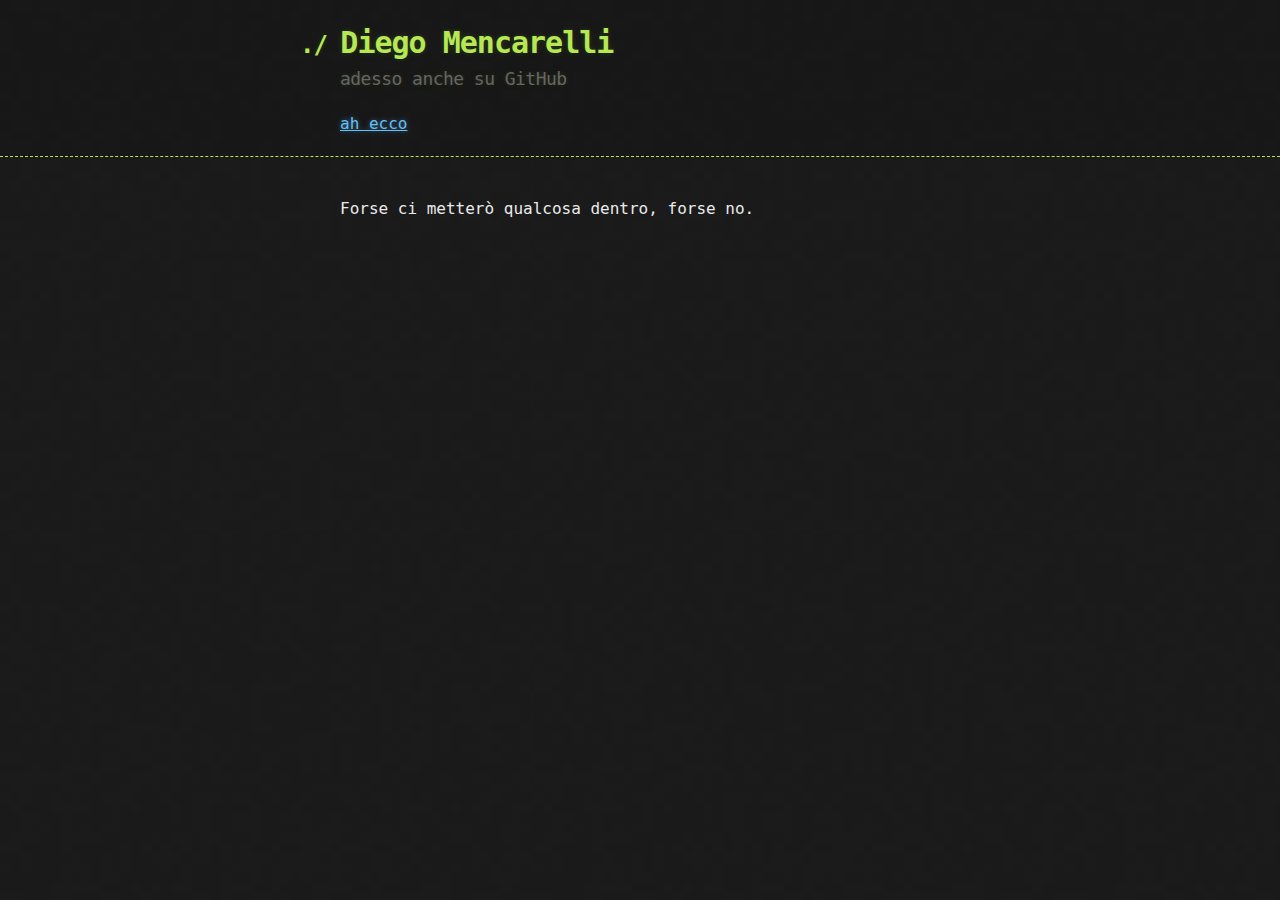
<file: index.html>
<!DOCTYPE html>
<html>
  <head>
    <meta charset='utf-8'>
    <meta http-equiv="X-UA-Compatible" content="chrome=1">

    <link rel="stylesheet" type="text/css" href="stylesheets/stylesheet.css" media="screen">
    <link rel="stylesheet" type="text/css" href="stylesheets/github-dark.css" media="screen">
    <link rel="stylesheet" type="text/css" href="stylesheets/print.css" media="print">

    <title>Diego Mencarelli by diegomencarelli</title>
  </head>

  <body>

    <header>
      <div class="container">
        <h1>Diego Mencarelli</h1>
        <h2>adesso anche su GitHub</h2>
<a href="gas.html">ah ecco</a>
         </div>
    </header>

    <div class="container">
      <section id="main_content">
        <p>Forse ci metterò qualcosa dentro, forse no.</p>
      </section>
    </div>

    
  </body>
</html>
</file>
<file: stylesheets/stylesheet.css>
body {
  margin: 0;
  padding: 0;
  background: #151515 url("../images/bkg.png") 0 0;
  color: #eaeaea;
  font: 16px;
  line-height: 1.5;
  font-family: Monaco, "Bitstream Vera Sans Mono", "Lucida Console", Terminal, monospace;
}

/* General & 'Reset' Stuff */

.container {
  width: 90%;
  max-width: 600px;
  margin: 0 auto;
}

section {
  display: block;
  margin: 0 0 20px 0;
}

h1, h2, h3, h4, h5, h6 {
  margin: 0 0 20px;
}

li {
  line-height: 1.4 ;
}

/* Header, <header>
   header   - container
   h1       - project name
   h2       - project description
*/

header {
  background: rgba(0, 0, 0, 0.1);
  width: 100%;
  border-bottom: 1px dashed #b5e853;
  padding: 20px 0;
  margin: 0 0 40px 0;
}

header h1 {
  font-size: 30px;
  line-height: 1.5;
  margin: 0 0 0 -40px;
  font-weight: bold;
  font-family: Monaco, "Bitstream Vera Sans Mono", "Lucida Console", Terminal, monospace;
  color: #b5e853;
  text-shadow: 0 1px 1px rgba(0, 0, 0, 0.1),
               0 0 5px rgba(181, 232, 83, 0.1),
               0 0 10px rgba(181, 232, 83, 0.1);
  letter-spacing: -1px;
  -webkit-font-smoothing: antialiased;
}

header h1:before {
  content: "./ ";
  font-size: 24px;
}

header h2 {
  font-size: 18px;
  font-weight: 300;
  color: #666;
}

#downloads .btn {
  display: inline-block;
  text-align: center;
  margin: 0;
}

/* Main Content
*/

#main_content {
  width: 100%;
  -webkit-font-smoothing: antialiased;
}
section img {
  max-width: 100%
}

h1, h2, h3, h4, h5, h6 {
  font-weight: normal;
  font-family: Monaco, "Bitstream Vera Sans Mono", "Lucida Console", Terminal, monospace;
  color: #b5e853;
  letter-spacing: -0.03em;
  text-shadow: 0 1px 1px rgba(0, 0, 0, 0.1),
               0 0 5px rgba(181, 232, 83, 0.1),
               0 0 10px rgba(181, 232, 83, 0.1);
}

#main_content h1 {
  font-size: 30px;
}

#main_content h2 {
  font-size: 24px;
}

#main_content h3 {
  font-size: 18px;
}

#main_content h4 {
  font-size: 14px;
}

#main_content h5 {
  font-size: 12px;
  text-transform: uppercase;
  margin: 0 0 5px 0;
}

#main_content h6 {
  font-size: 12px;
  text-transform: uppercase;
  color: #999;
  margin: 0 0 5px 0;
}

dt {
  font-style: italic;
  font-weight: bold;
}

ul li {
  list-style: none;
}

ul li:before {
  content: ">>";
  font-family: Monaco, "Bitstream Vera Sans Mono", "Lucida Console", Terminal, monospace;
  font-size: 13px;
  color: #b5e853;
  margin-left: -37px;
  margin-right: 21px;
  line-height: 16px;
}

blockquote {
  color: #aaa;
  padding-left: 10px;
  border-left: 1px dotted #666;
}

pre {
  background: rgba(0, 0, 0, 0.9);
  border: 1px solid rgba(255, 255, 255, 0.15);
  padding: 10px;
  font-size: 14px;
  color: #b5e853;
  border-radius: 2px;
  -moz-border-radius: 2px;
  -webkit-border-radius: 2px;
  text-wrap: normal;
  overflow: auto;
  overflow-y: hidden;
}

table {
  width: 100%;
  margin: 0 0 20px 0;
}

th {
  text-align: left;
  border-bottom: 1px dashed #b5e853;
  padding: 5px 10px;
}

td {
  padding: 5px 10px;
}

hr {
  height: 0;
  border: 0;
  border-bottom: 1px dashed #b5e853;
  color: #b5e853;
}

/* Buttons
*/

.btn {
  display: inline-block;
  background: -webkit-linear-gradient(top, rgba(40, 40, 40, 0.3), rgba(35, 35, 35, 0.3) 50%, rgba(10, 10, 10, 0.3) 50%, rgba(0, 0, 0, 0.3));
  padding: 8px 18px;
  border-radius: 50px;
  border: 2px solid rgba(0, 0, 0, 0.7);
  border-bottom: 2px solid rgba(0, 0, 0, 0.7);
  border-top: 2px solid rgba(0, 0, 0, 1);
  color: rgba(255, 255, 255, 0.8);
  font-family: Helvetica, Arial, sans-serif;
  font-weight: bold;
  font-size: 13px;
  text-decoration: none;
  text-shadow: 0 -1px 0 rgba(0, 0, 0, 0.75);
  box-shadow: inset 0 1px 0 rgba(255, 255, 255, 0.05);
}

.btn:hover {
  background: -webkit-linear-gradient(top, rgba(40, 40, 40, 0.6), rgba(35, 35, 35, 0.6) 50%, rgba(10, 10, 10, 0.8) 50%, rgba(0, 0, 0, 0.8));
}

.btn .icon {
  display: inline-block;
  width: 16px;
  height: 16px;
  margin: 1px 8px 0 0;
  float: left;
}

.btn-github .icon {
  opacity: 0.6;
  background: url("../images/blacktocat.png") 0 0 no-repeat;
}

/* Links
   a, a:hover, a:visited
*/

a {
  color: #63c0f5;
  text-shadow: 0 0 5px rgba(104, 182, 255, 0.5);
}

/* Clearfix */

.cf:before, .cf:after {
  content:"";
  display:table;
}

.cf:after {
  clear:both;
}

.cf {
  zoom:1;
}
</file>
<file: stylesheets/github-dark.css>
/*
   Copyright 2014 GitHub Inc.

   Licensed under the Apache License, Version 2.0 (the "License");
   you may not use this file except in compliance with the License.
   You may obtain a copy of the License at

       http://www.apache.org/licenses/LICENSE-2.0

   Unless required by applicable law or agreed to in writing, software
   distributed under the License is distributed on an "AS IS" BASIS,
   WITHOUT WARRANTIES OR CONDITIONS OF ANY KIND, either express or implied.
   See the License for the specific language governing permissions and
   limitations under the License.

*/

.pl-c /* comment */ {
  color: #969896;
}

.pl-c1      /* constant, markup.raw, meta.diff.header, meta.module-reference, meta.property-name, support, support.constant, support.variable, variable.other.constant */,
.pl-s .pl-v /* string variable */ {
  color: #0099cd;
}

.pl-e  /* entity */,
.pl-en /* entity.name */ {
  color: #9774cb;
}

.pl-s .pl-s1 /* string source */,
.pl-smi      /* storage.modifier.import, storage.modifier.package, storage.type.java, variable.other, variable.parameter.function */ {
  color: #ddd;
}

.pl-ent /* entity.name.tag */ {
  color: #7bcc72;
}

.pl-k /* keyword, storage, storage.type */ {
  color: #cc2372;
}

.pl-pds              /* punctuation.definition.string, string.regexp.character-class */,
.pl-s                /* string */,
.pl-s .pl-pse .pl-s1 /* string punctuation.section.embedded source */,
.pl-sr               /* string.regexp */,
.pl-sr .pl-cce       /* string.regexp constant.character.escape */,
.pl-sr .pl-sra       /* string.regexp string.regexp.arbitrary-repitition */,
.pl-sr .pl-sre       /* string.regexp source.ruby.embedded */ {
  color: #3c66e2;
}

.pl-v /* variable */ {
  color: #fb8764;
}

.pl-id /* invalid.deprecated */ {
  color: #e63525;
}

.pl-ii /* invalid.illegal */ {
  background-color: #e63525;
  color: #f8f8f8;
}

.pl-sr .pl-cce /* string.regexp constant.character.escape */ {
  color: #7bcc72;
  font-weight: bold;
}

.pl-ml /* markup.list */ {
  color: #c26b2b;
}

.pl-mh        /* markup.heading */,
.pl-mh .pl-en /* markup.heading entity.name */,
.pl-ms        /* meta.separator */ {
  color: #264ec5;
  font-weight: bold;
}

.pl-mq /* markup.quote */ {
  color: #00acac;
}

.pl-mi /* markup.italic */ {
  color: #ddd;
  font-style: italic;
}

.pl-mb /* markup.bold */ {
  color: #ddd;
  font-weight: bold;
}

.pl-md /* markup.deleted, meta.diff.header.from-file */ {
  background-color: #ffecec;
  color: #bd2c00;
}

.pl-mi1 /* markup.inserted, meta.diff.header.to-file */ {
  background-color: #eaffea;
  color: #55a532;
}

.pl-mdr /* meta.diff.range */ {
  color: #9774cb;
  font-weight: bold;
}

.pl-mo /* meta.output */ {
  color: #264ec5;
}
</file>
<file: stylesheets/print.css>
html, body, div, span, applet, object, iframe,
h1, h2, h3, h4, h5, h6, p, blockquote, pre,
a, abbr, acronym, address, big, cite, code,
del, dfn, em, img, ins, kbd, q, s, samp,
small, strike, strong, sub, sup, tt, var,
b, u, i, center,
dl, dt, dd, ol, ul, li,
fieldset, form, label, legend,
table, caption, tbody, tfoot, thead, tr, th, td,
article, aside, canvas, details, embed,
figure, figcaption, footer, header, hgroup,
menu, nav, output, ruby, section, summary,
time, mark, audio, video {
  padding: 0;
  margin: 0;
  font: inherit;
  font-size: 100%;
  vertical-align: baseline;
  border: 0;
}
/* HTML5 display-role reset for older browsers */
article, aside, details, figcaption, figure,
footer, header, hgroup, menu, nav, section {
  display: block;
}
body {
  line-height: 1;
}
ol, ul {
  list-style: none;
}
blockquote, q {
  quotes: none;
}
blockquote:before, blockquote:after,
q:before, q:after {
  content: '';
  content: none;
}
table {
  border-spacing: 0;
  border-collapse: collapse;
}
body {
  font-family: 'Helvetica Neue', Helvetica, Arial, serif;
  font-size: 13px;
  line-height: 1.5;
  color: #000;
}

a {
  font-weight: bold;
  color: #d5000d;
}

header {
  padding-top: 35px;
  padding-bottom: 10px;
}

header h1 {
  font-size: 48px;
  font-weight: bold;
  line-height: 1.2;
  color: #303030;
  letter-spacing: -1px;
}

header h2 {
  font-size: 24px;
  font-weight: normal;
  line-height: 1.3;
  color: #aaa;
  letter-spacing: -1px;
}
#downloads {
  display: none;
}
#main_content {
  padding-top: 20px;
}

code, pre {
  margin-bottom: 30px;
  font-family: Monaco, "Bitstream Vera Sans Mono", "Lucida Console", Terminal;
  font-size: 12px;
  color: #222;
}

code {
  padding: 0 3px;
}

pre {
  padding: 20px;
  overflow: auto;
  border: solid 1px #ddd;
}
pre code {
  padding: 0;
}

ul, ol, dl {
  margin-bottom: 20px;
}


/* COMMON STYLES */

table {
  width: 100%;
  border: 1px solid #ebebeb;
}

th {
  font-weight: 500;
}

td {
  font-weight: 300;
  text-align: center;
  border: 1px solid #ebebeb;
}

form {
  padding: 20px;
  background: #f2f2f2;

}


/* GENERAL ELEMENT TYPE STYLES */

h1 {
  font-size: 2.8em;
}

h2 {
  margin-bottom: 8px;
  font-size: 22px;
  font-weight: bold;
  color: #303030;
}

h3 {
  margin-bottom: 8px;
  font-size: 18px;
  font-weight: bold;
  color: #d5000d;
}

h4 {
  font-size: 16px;
  font-weight: bold;
  color: #303030;
}

h5 {
  font-size: 1em;
  color: #303030;
}

h6 {
  font-size: .8em;
  color: #303030;
}

p {
  margin-bottom: 20px;
  font-weight: 300;
}

a {
  text-decoration: none;
}

p a {
  font-weight: 400;
}

blockquote {
  padding: 0 0 0 30px;
  margin-bottom: 20px;
  font-size: 1.6em;
  border-left: 10px solid #e9e9e9;
}

ul li {
  list-style-position: inside;
  list-style: disc;
  padding-left: 20px;
}

ol li {
  list-style-position: inside;
  list-style: decimal;
  padding-left: 3px;
}

dl dd {
  font-style: italic;
  font-weight: 100;
}

footer {
  padding-top: 20px;
  padding-bottom: 30px;
  margin-top: 40px;
  font-size: 13px;
  color: #aaa;
}

footer a {
  color: #666;
}

/* MISC */
.clearfix:after {
  display: block;
  height: 0;
  clear: both;
  visibility: hidden;
  content: '.';
}

.clearfix {display: inline-block;}
* html .clearfix {height: 1%;}
.clearfix {display: block;}
</file>
